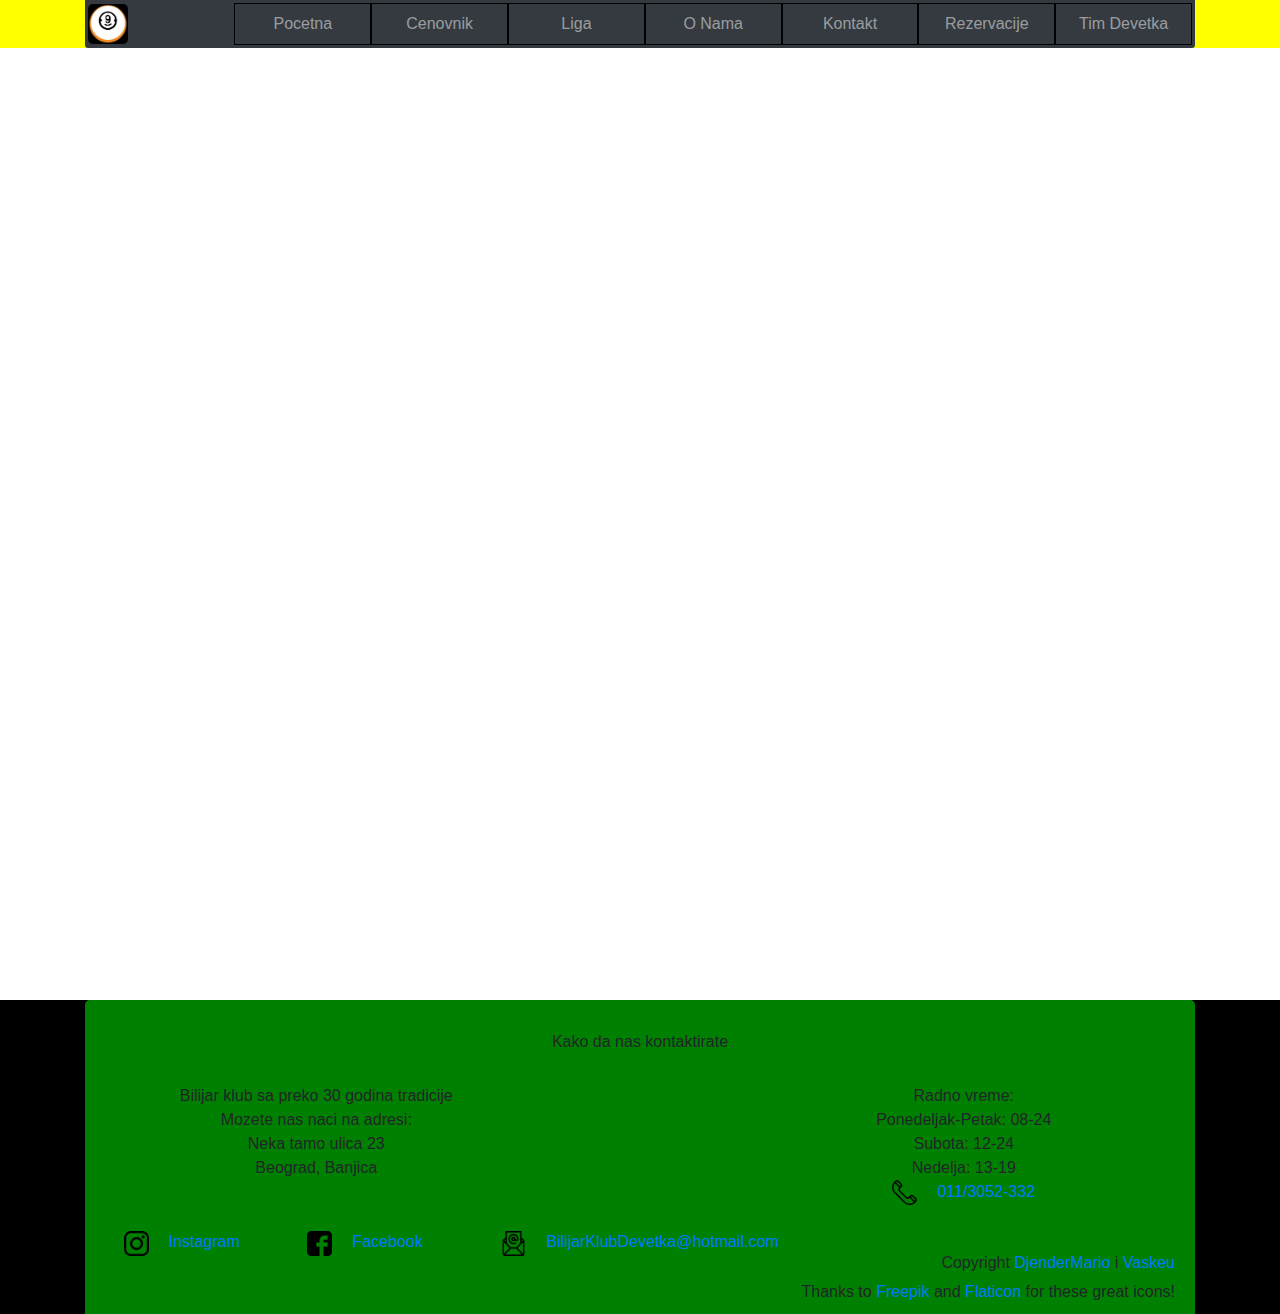
<file: HTML/Index.html>
<!DOCTYPE html>
<html>
  <head>
    <meta charset="UTF-8">
  <meta name="viewport" content="width=device-width,initial-scale=1">
    <title>Klub Devetka | Pocetna</title>
  <link rel="stylesheet" href="../CSS/styles.css" type="text/css">
  <script src="../JS/jquery.js" type="text/javascript"></script>
   
    
      
  </head>
  <body>
    <div id="navigation">
    </div>
    
    <header id="header">    
    </header>

    <div style="height: 1000px;">
    </div>
    <div id="footer">
    </div>  
    <script src="../JS/bootstrap.min.js" type="text/javascript"></script>
    <script src="../JS/popper.min.js" type="text/javascript"></script>
    <script src="../JS/scripts.js" type="text/javascript">
    </script>
  </body>
</html>
</file>
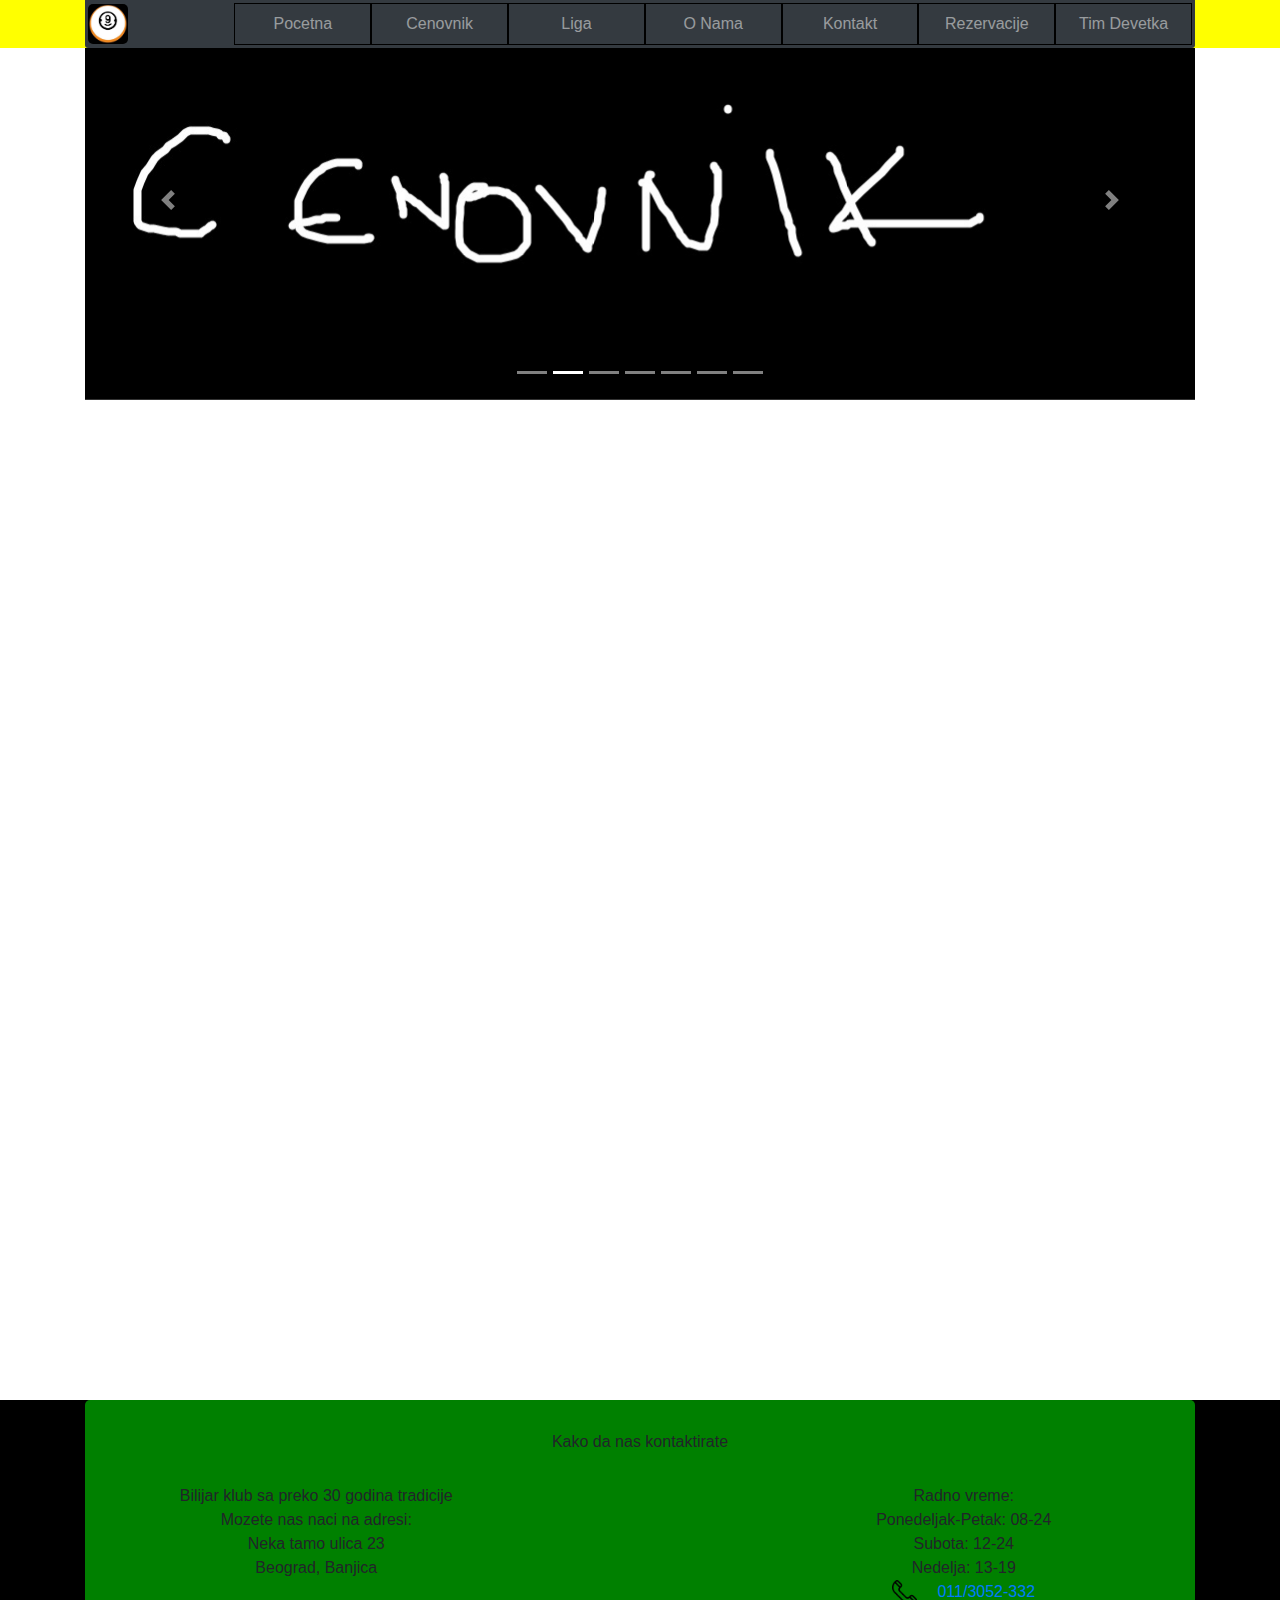
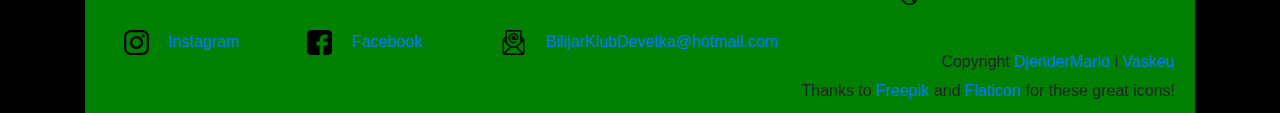
<file: HTML/cenovnik.html>
<!DOCTYPE html>
<html>
  <head>
      <meta charset="UTF-8">
      <meta name="viewport" content="width=device-width,initial-scale=1">
      <title>Klub Devetka | Cenovnik</title>
      <link rel="stylesheet" href="../CSS/styles.css" type="text/css">
      <script src="../JS/jquery.js" type="text/javascript"></script>
  </head>
  <body>
    <div id="navigation">
    </div>
    <header id="header">    
    </header>
    <div style="height: 1000px;">
    </div>
    <div id="footer">
    </div>
      
    <script src="../JS/bootstrap.min.js" type="text/javascript"></script>
    <script src="../JS/popper.min.js" type="text/javascript"></script>
    <script src="../JS/scripts.js" type="text/javascript"></script>
  </body>
</html>
</file>
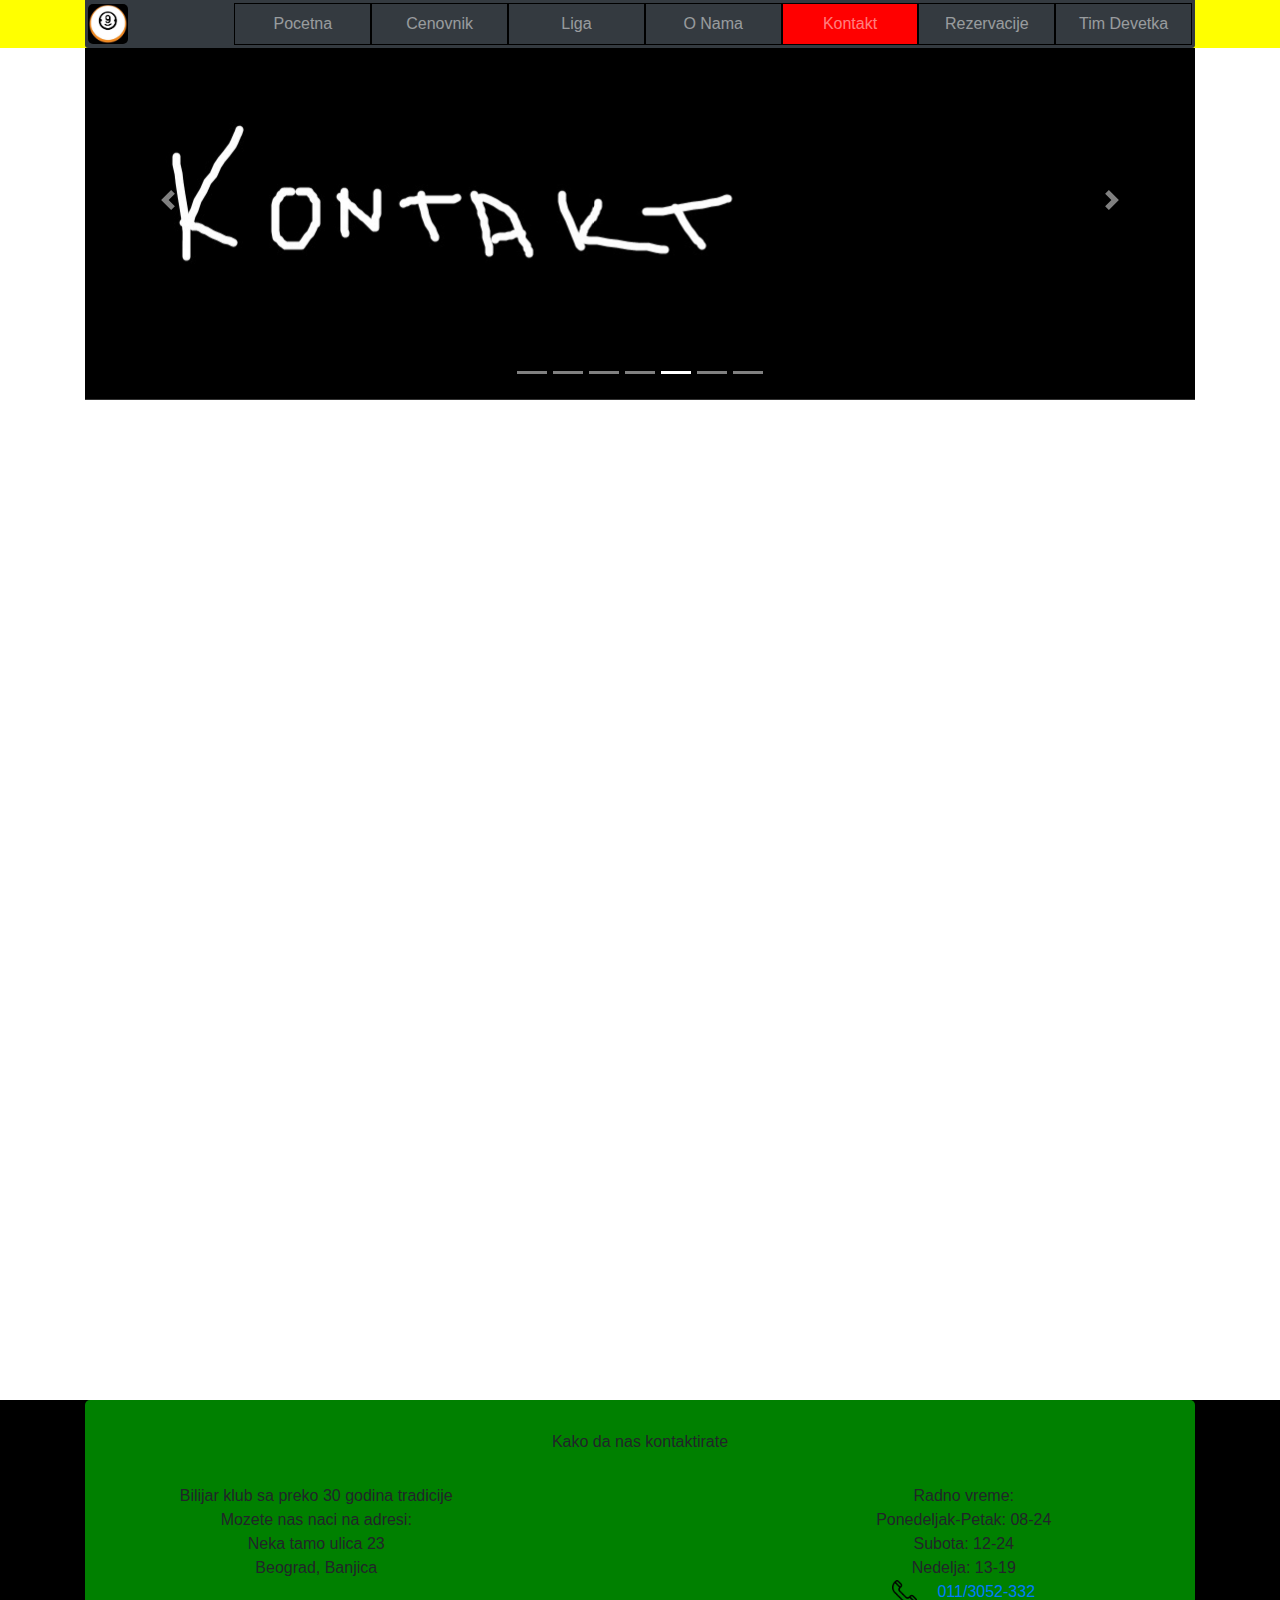
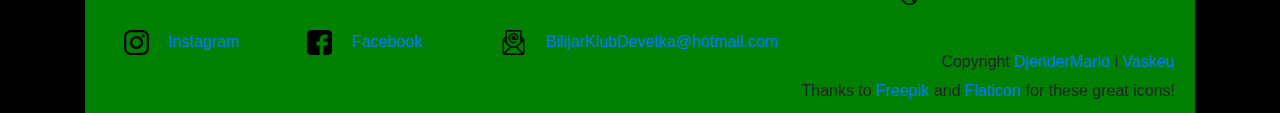
<file: HTML/kontakt.html>
<!DOCTYPE html>
<html>
  <head>
      <meta charset="UTF-8">
      <meta name="viewport" content="width=device-width,initial-scale=1">
      <title>Klub Devetka | Kontakt</title>
      <link rel="stylesheet" href="../CSS/styles.css" type="text/css">
      <script src="../JS/jquery.js" type="text/javascript"></script>
  </head>
  <body>
    <div id="navigation">
    </div>
    <header id="header">    
    </header>
    <div style="height: 1000px;">
    </div>
    <div id="footer">
    </div>
      
    <script src="../JS/bootstrap.min.js" type="text/javascript"></script>
    <script src="../JS/popper.min.js" type="text/javascript"></script>
    <script src="../JS/scripts.js" type="text/javascript"></script>
  </body>
</html>
</file>
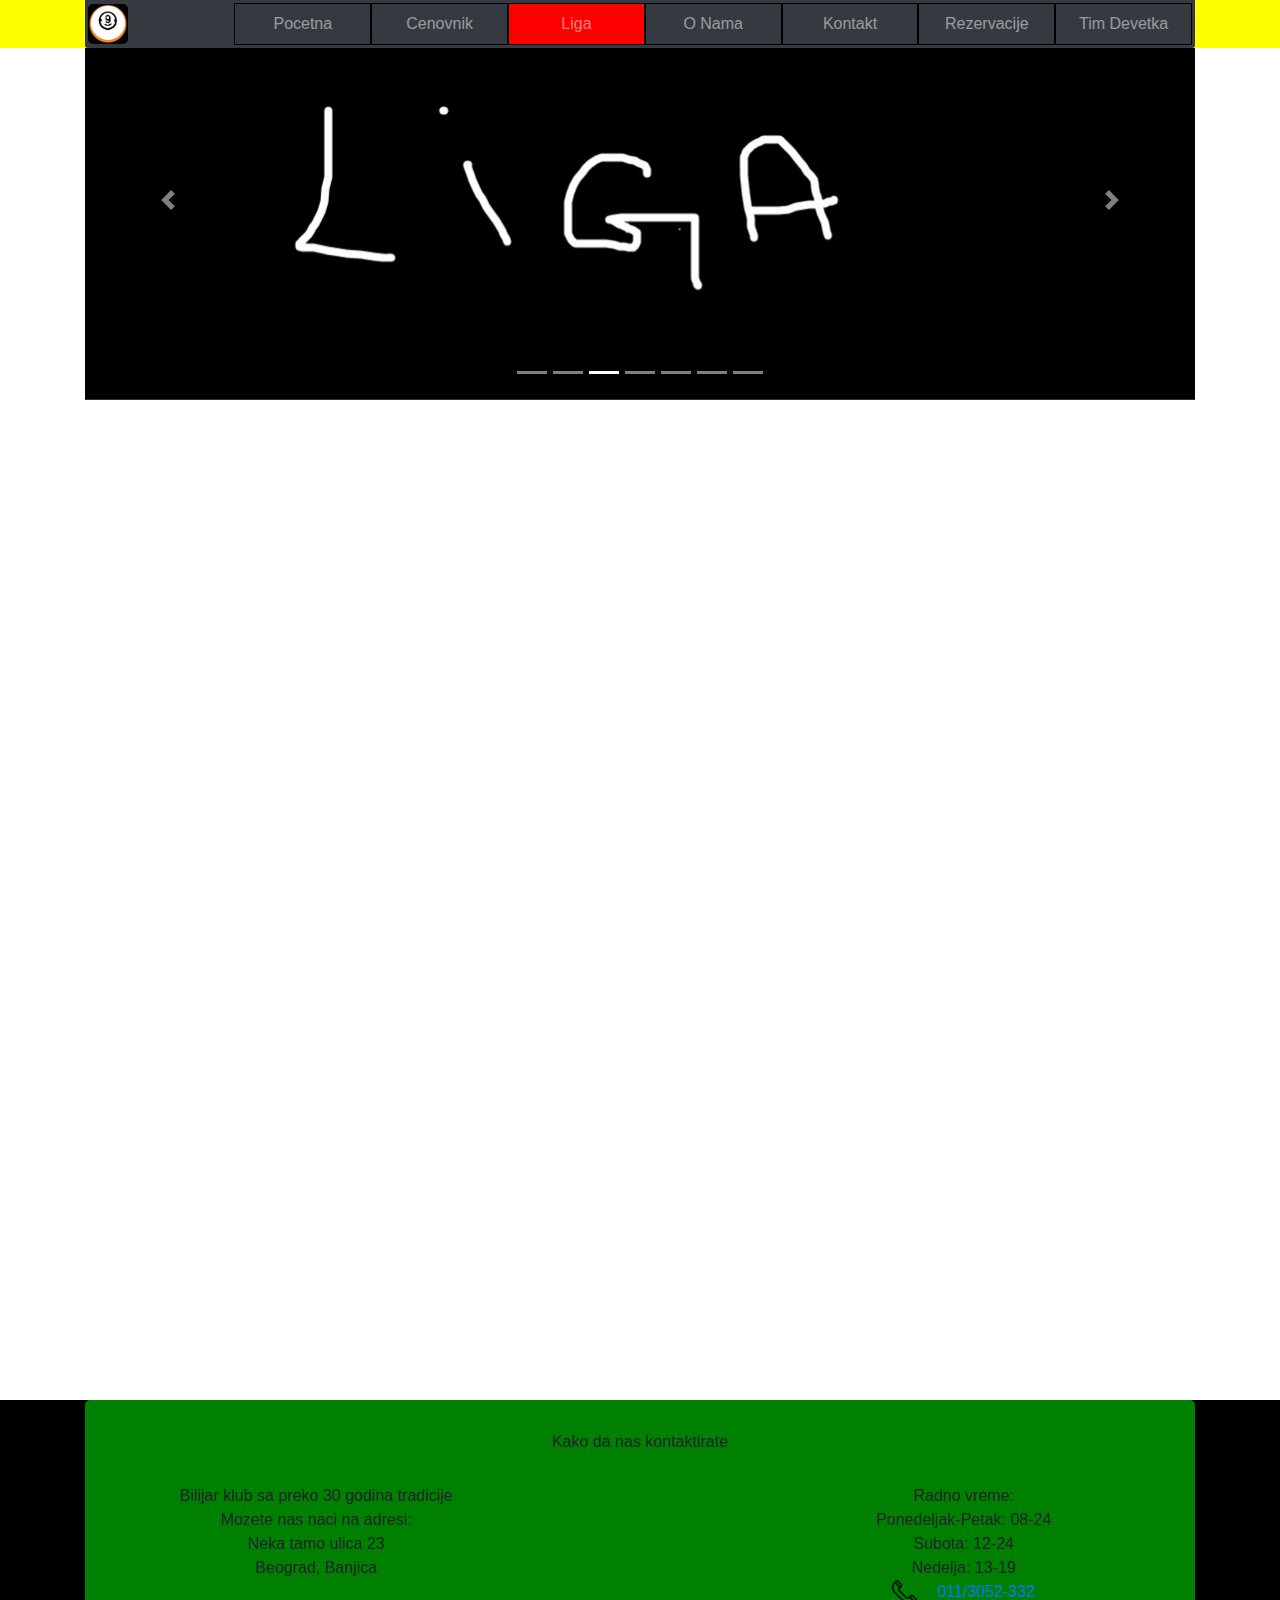
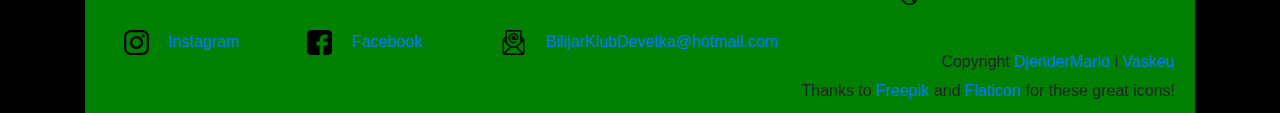
<file: HTML/liga.html>
<!DOCTYPE html>
<html>
  <head>
      <meta charset="UTF-8">
      <meta name="viewport" content="width=device-width,initial-scale=1">
      <title>Klub Devetka | Liga</title>
      <link rel="stylesheet" href="../CSS/styles.css" type="text/css">
      <script src="../JS/jquery.js" type="text/javascript"></script>
  </head>
  <body>
    <div id="navigation">
    </div>
    <header id="header">    
    </header>
    <div style="height: 1000px;">
    </div>
    <div id="footer">
    </div>
      
    <script src="../JS/bootstrap.min.js" type="text/javascript"></script>
    <script src="../JS/popper.min.js" type="text/javascript"></script>
    <script src="../JS/scripts.js" type="text/javascript"></script>
  </body>
</html>
</file>
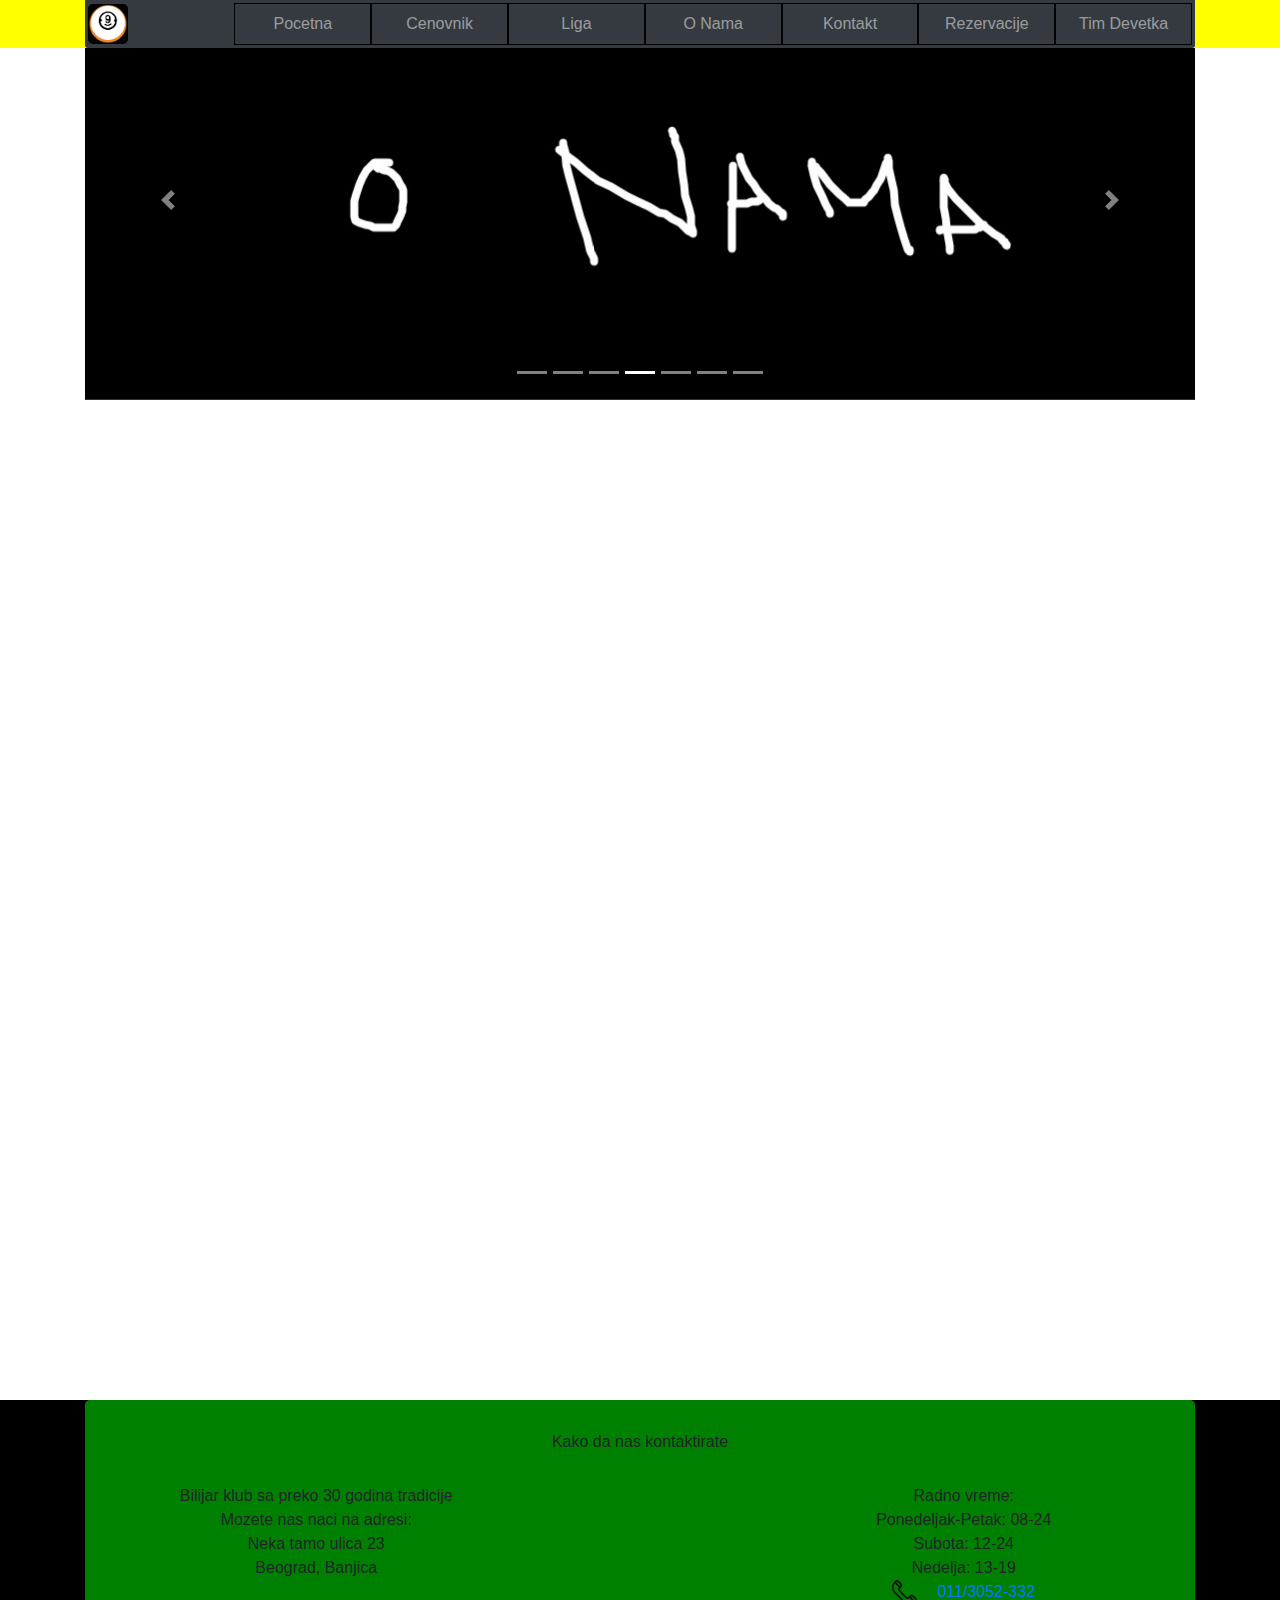
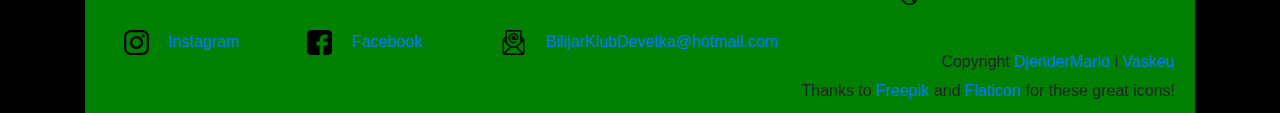
<file: HTML/o-nama.html>
<!DOCTYPE html>
<html>
  <head>
      <meta charset="UTF-8">
      <meta name="viewport" content="width=device-width,initial-scale=1">
      <title>Klub Devetka | O Nama</title>
      <link rel="stylesheet" href="../CSS/styles.css" type="text/css">
      <script src="../JS/jquery.js" type="text/javascript"></script>
  </head>
  <body>
    <div id="navigation">
    </div>
    <header id="header">    
    </header>
    <div style="height: 1000px;">
    </div>
    <div id="footer">
    </div>
      
    <script src="../JS/bootstrap.min.js" type="text/javascript"></script>
    <script src="../JS/popper.min.js" type="text/javascript"></script>
    <script src="../JS/scripts.js" type="text/javascript"></script>
  </body>
</html>
</file>
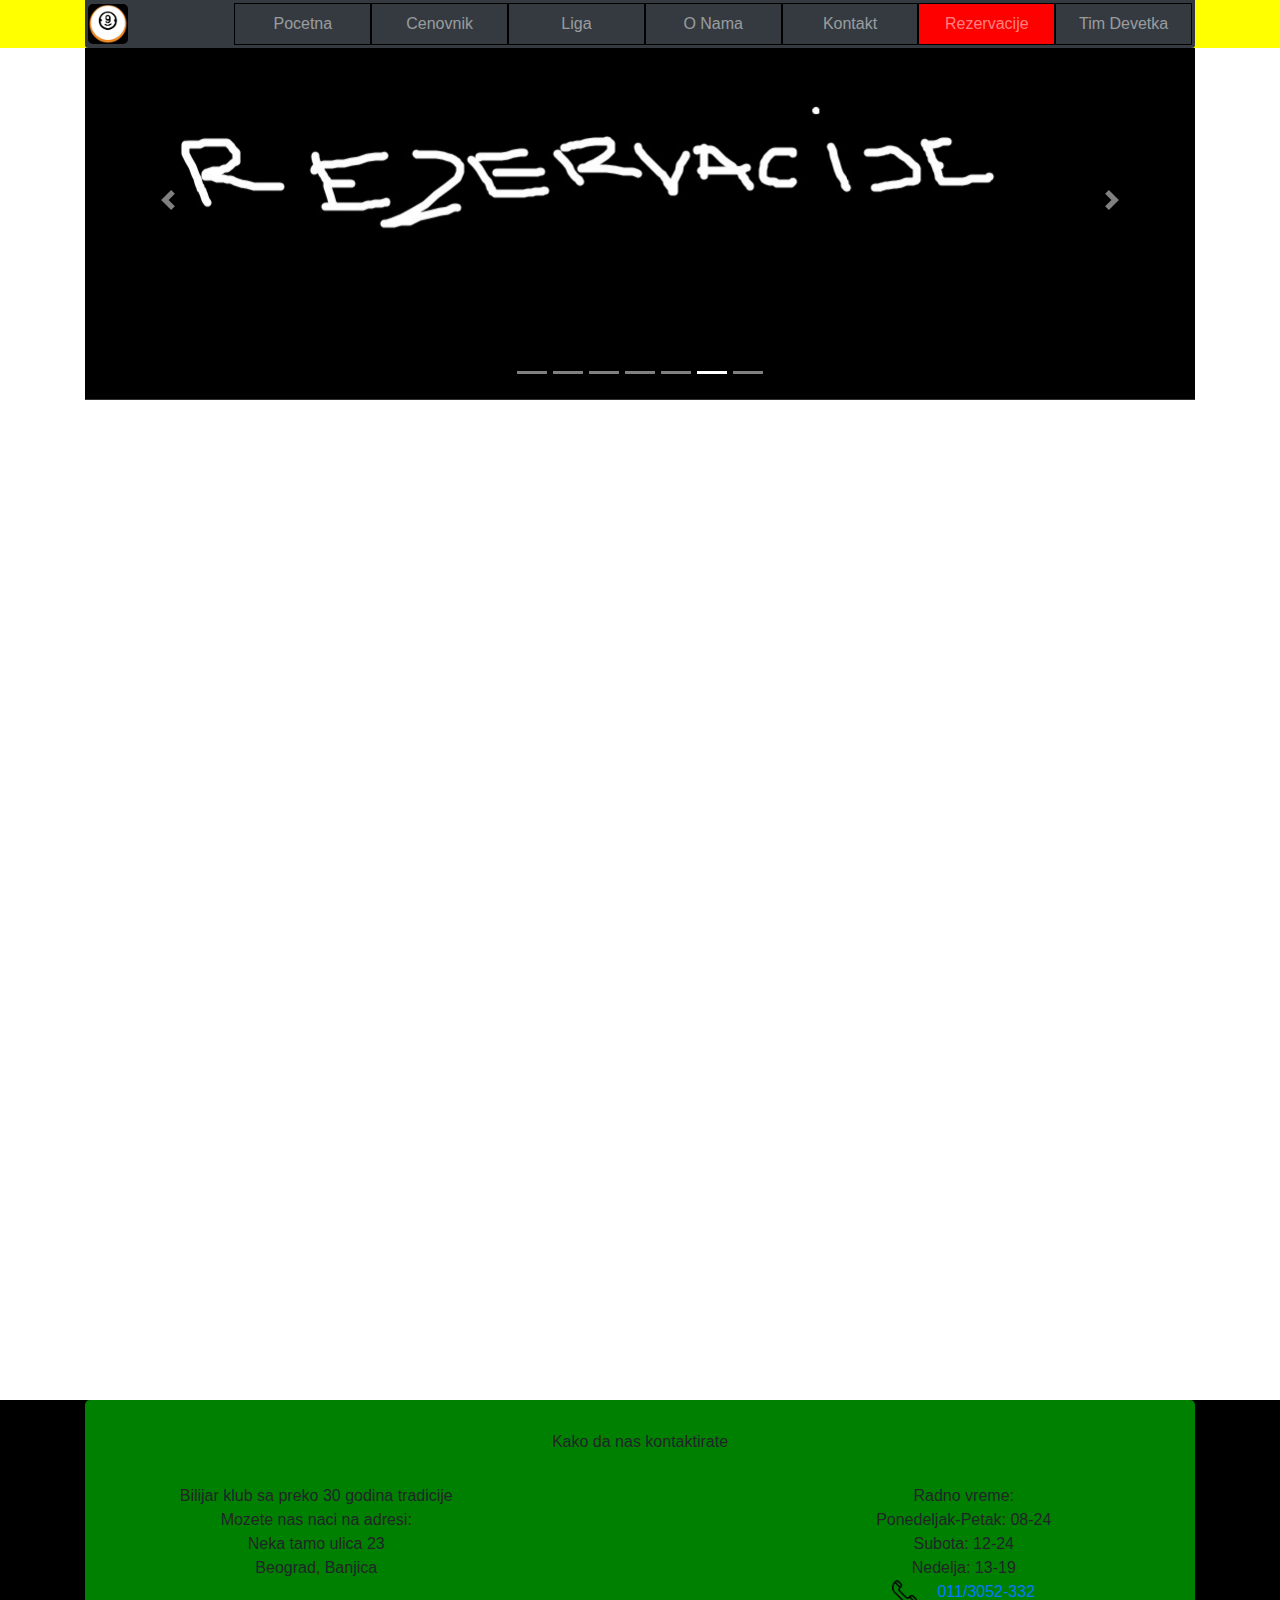
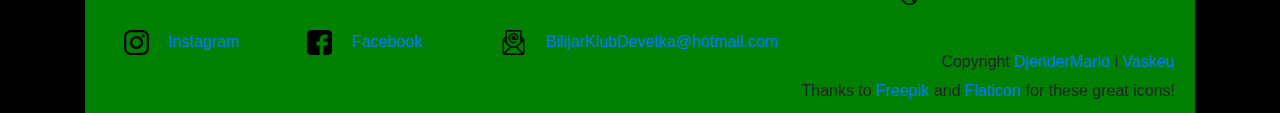
<file: HTML/rezervacije.html>
<!DOCTYPE html>
<html>
  <head>
      <meta charset="UTF-8">
      <meta name="viewport" content="width=device-width,initial-scale=1">
      <title>Klub Devetka | Rezervacije</title>
      <link rel="stylesheet" href="../CSS/styles.css" type="text/css">
      <script src="../JS/jquery.js" type="text/javascript"></script>
  </head>
  <body>
    <div id="navigation">
    </div>
    <header id="header">    
    </header>
    <div style="height: 1000px;">
    </div>
    <div id="footer">
    </div>
      
    <script src="../JS/bootstrap.min.js" type="text/javascript"></script>
    <script src="../JS/popper.min.js" type="text/javascript"></script>
    <script src="../JS/scripts.js" type="text/javascript"></script>
  </body>
</html>
</file>
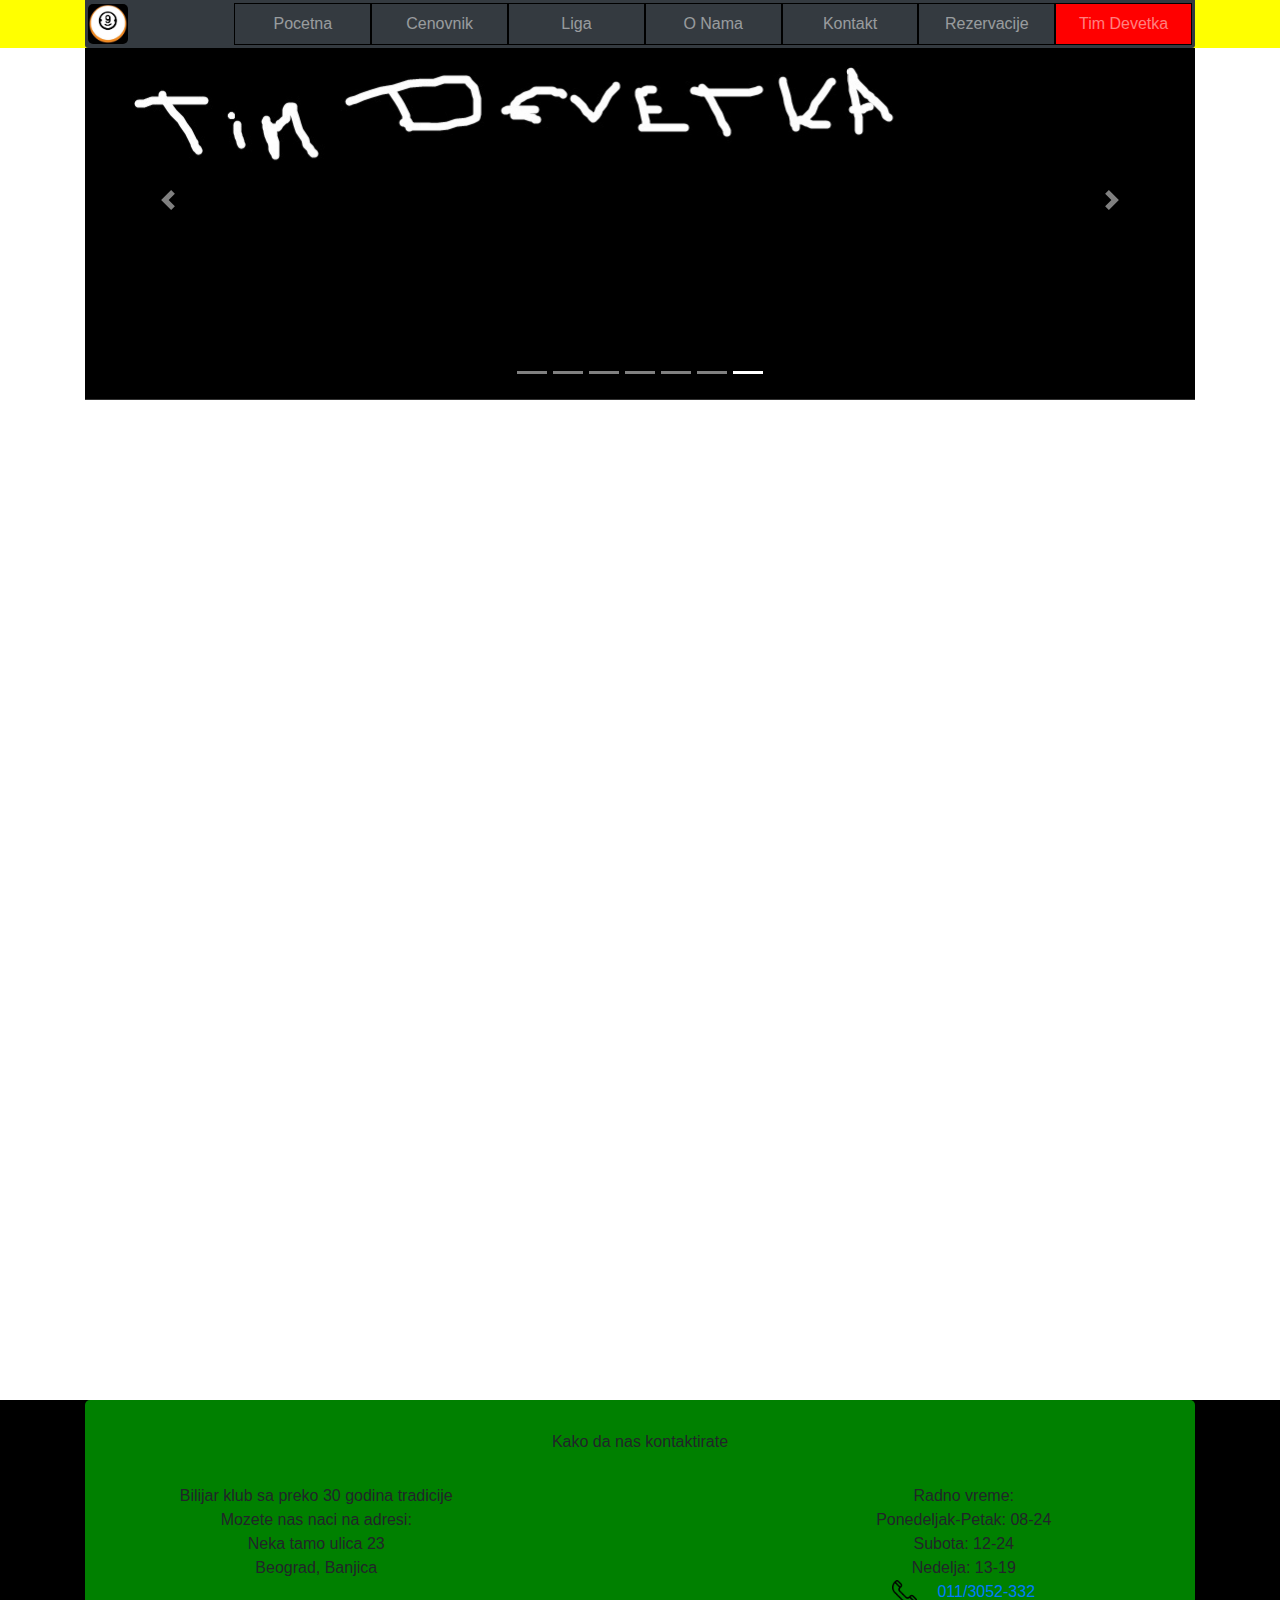
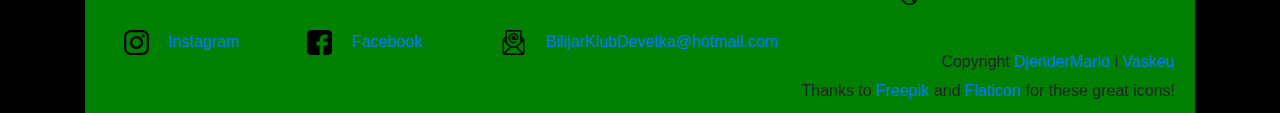
<file: HTML/tim-devetka.html>
<!DOCTYPE html>
<html>
  <head>
      <meta charset="UTF-8">
      <meta name="viewport" content="width=device-width,initial-scale=1">
      <title>Klub Devetka | Tim Devetka</title>
      <link rel="stylesheet" href="../CSS/styles.css" type="text/css">
      <script src="../JS/jquery.js" type="text/javascript"></script>
  </head>
  <body>
    <div id="navigation">
    </div>
    <header id="header">    
    </header>
    <div style="height: 1000px;">
    </div>
    <div id="footer">
    </div>
      
    <script src="../JS/bootstrap.min.js" type="text/javascript"></script>
    <script src="../JS/popper.min.js" type="text/javascript"></script>
    <script src="../JS/scripts.js" type="text/javascript"></script>
  </body>
</html>
</file>
